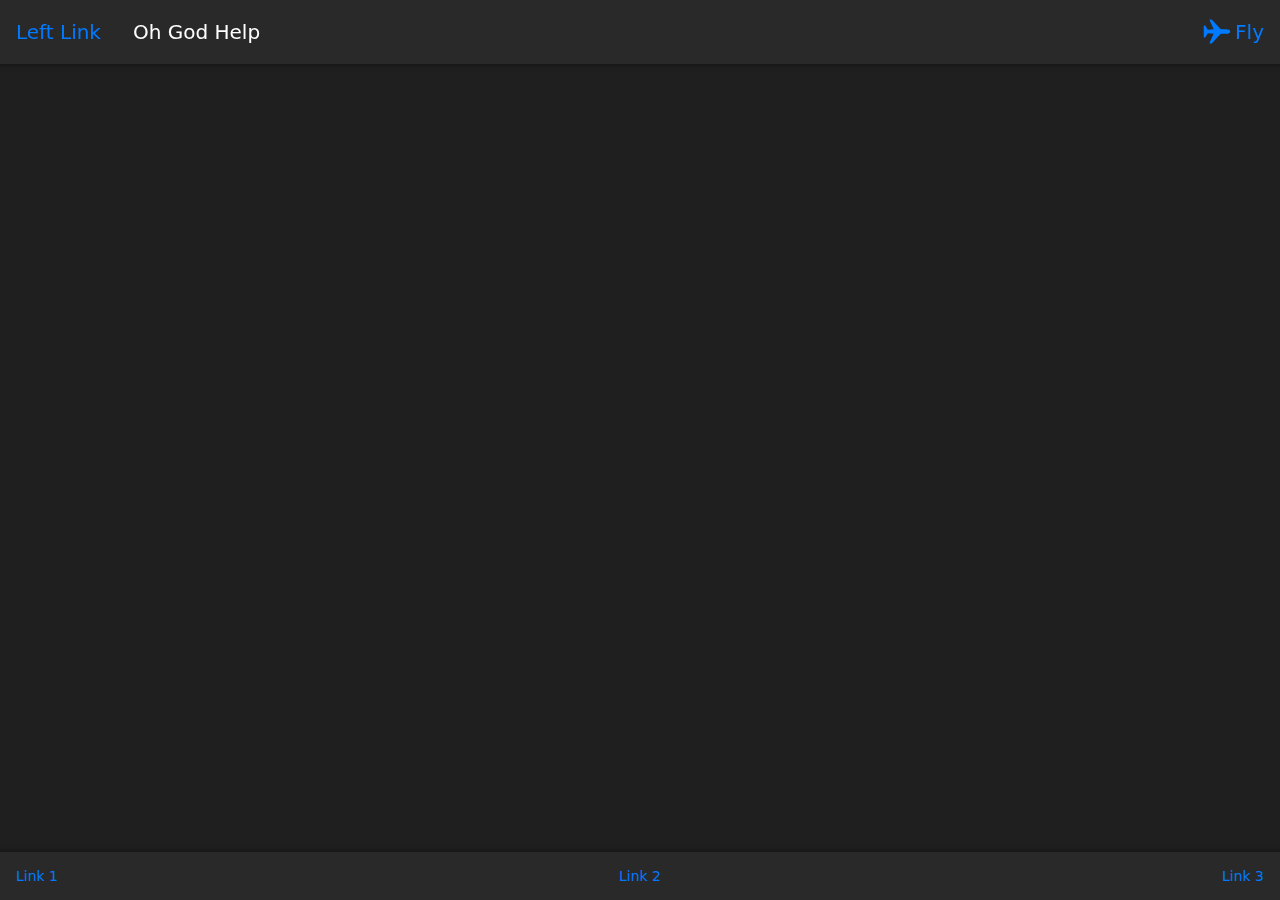
<file: www/index.html>
<!DOCTYPE html>
<html>

<head>
    <meta charset="utf-8">
    <meta name="viewport" content="initial-scale=1, maximum-scale=1, user-scalable=no, width=device-width">
    <title>Framework7 Exercise</title>
    <link rel="stylesheet" href="css/framework7.bundle.min.css">
    <link rel="stylesheet" href="css/framework7-icons.css">
    <link rel="stylesheet" href="css/styles.css">
</head>

<body>

    <div id="app">
        <!-- Left panel, let it be with reveal effect -->
        <div class="panel panel-left panel-reveal">
            ... panel content goes here ...
        </div>

        <!-- Right panel, with cover effect -->
        <div class="panel panel-right panel-cover">
            ... panel content goes here ...
        </div>
        <div class="view view-main">
            <div class="navbar">
                <div class="navbar-bg"></div>
                <div class="navbar-inner">
                    <div class="left">
                        <a href="#" class="link">Left Link</a>
                    </div>
                    <div class="title">Oh God Help</div>
                    <div class="right">
                        <a href="#" class="link panel-open" data-panel="right">
                            <i class="f7-icons">airplane</i>
                            <span>Fly</span>

                        </a>
                    </div>
                </div>
            </div>

            <div class="page" data-name="home">
                <div class="toolbar toolbar-bottom">
                    <div class="toolbar-inner">
                        <a href="/page1/" class="link">Link 1</a>
                        <a href="#" class="link">Link 2</a>
                        <a href="#" class="link">Link 3</a>
                    </div>
                </div>
                <div class="page-content">

                </div>
            </div>
        </div>
    </div>

    <!--<script type="text/javascript" src="cordova.js"></script>-->
    <script type="text/javascript" src="js/framework7.bundle.min.js"></script>
    <script type="text/javascript" src="js/scripts.js"></script>
</body></html>
</file>
<file: www/css/framework7-icons.css>
@font-face {
  font-family: 'Framework7 Icons';
  font-style: normal;
  font-weight: 400;
  src: url("../fonts/Framework7Icons-Regular.eot");
  src: url("../fonts/Framework7Icons-Regular.woff2") format("woff2"),
       url("../fonts/Framework7Icons-Regular.woff") format("woff"),
       url("../fonts/Framework7Icons-Regular.ttf") format("truetype");
}

.f7-icons, .framework7-icons {
  font-family: 'Framework7 Icons';
  font-weight: normal;
  font-style: normal;
  font-size: 28px;
  line-height: 1;
  letter-spacing: normal;
  text-transform: none;
  display: inline-block;
  white-space: nowrap;
  word-wrap: normal;
  direction: ltr;
  -webkit-font-smoothing: antialiased;
  text-rendering: optimizeLegibility;
  -moz-osx-font-smoothing: grayscale;
  -webkit-font-feature-settings: "liga";
  -moz-font-feature-settings: "liga=1";
  -moz-font-feature-settings: "liga";
  font-feature-settings: "liga";
  text-align: center;
}
</file>
<file: www/css/styles.css>
.navbar-bg {
    background-color: #292929;
}

.page-content {
    background-color: #1f1f1f;
    color: white;
}

.toolbar-inner {
    background-color: #292929;
}

.title {
    color: white;
}
</file>
